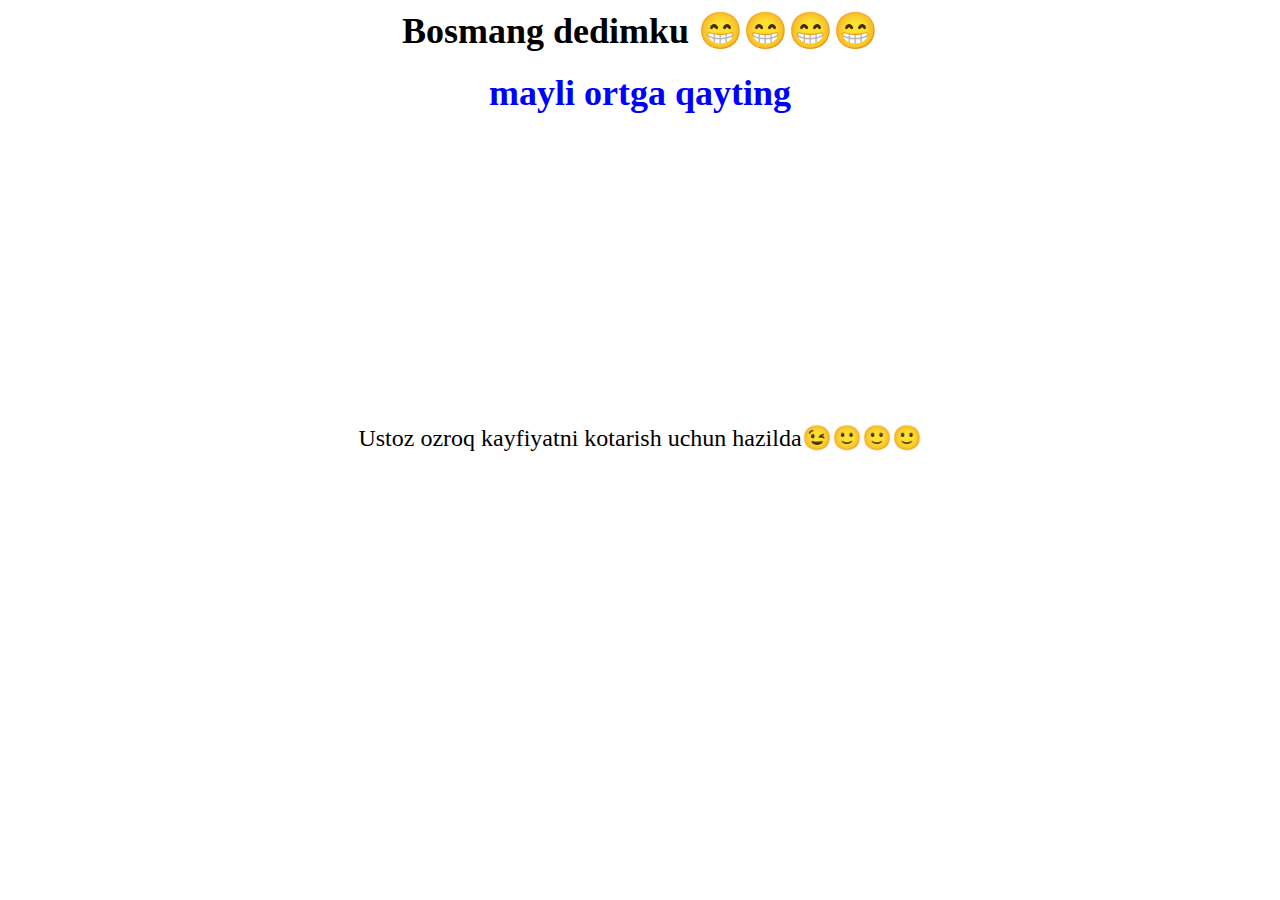
<file: pages/bosma.html>
<!DOCTYPE html>
<html lang="en">
<head>
    <meta charset="UTF-8">
    <meta name="viewport" content="width=device-width, initial-scale=1.0">
    <title>Bosma</title>
    <link rel="stylesheet" href="../css/style.css">
</head>
<style>
    h1 , h2{
        text-align: center;
        padding: 10px;
        color: black;
        font-size: 36px;
    }
    h2{
        color: blue;
    }
</style>
<body>
    <h1>Bosmang dedimku 😁😁😁😁 </h1>
    <h2><a href="../index.html">mayli ortga qayting</a></h2>
    <p style="text-align: center;
    font-size: 24px; margin-top: 300px;">Ustoz ozroq kayfiyatni kotarish uchun hazilda😉🙂🙂🙂</p>
</body>
</html>
</file>
<file: css/style.css>
@import url(./variable.css);
@import url(./reset.css);
@import url(./header.css);
</file>
